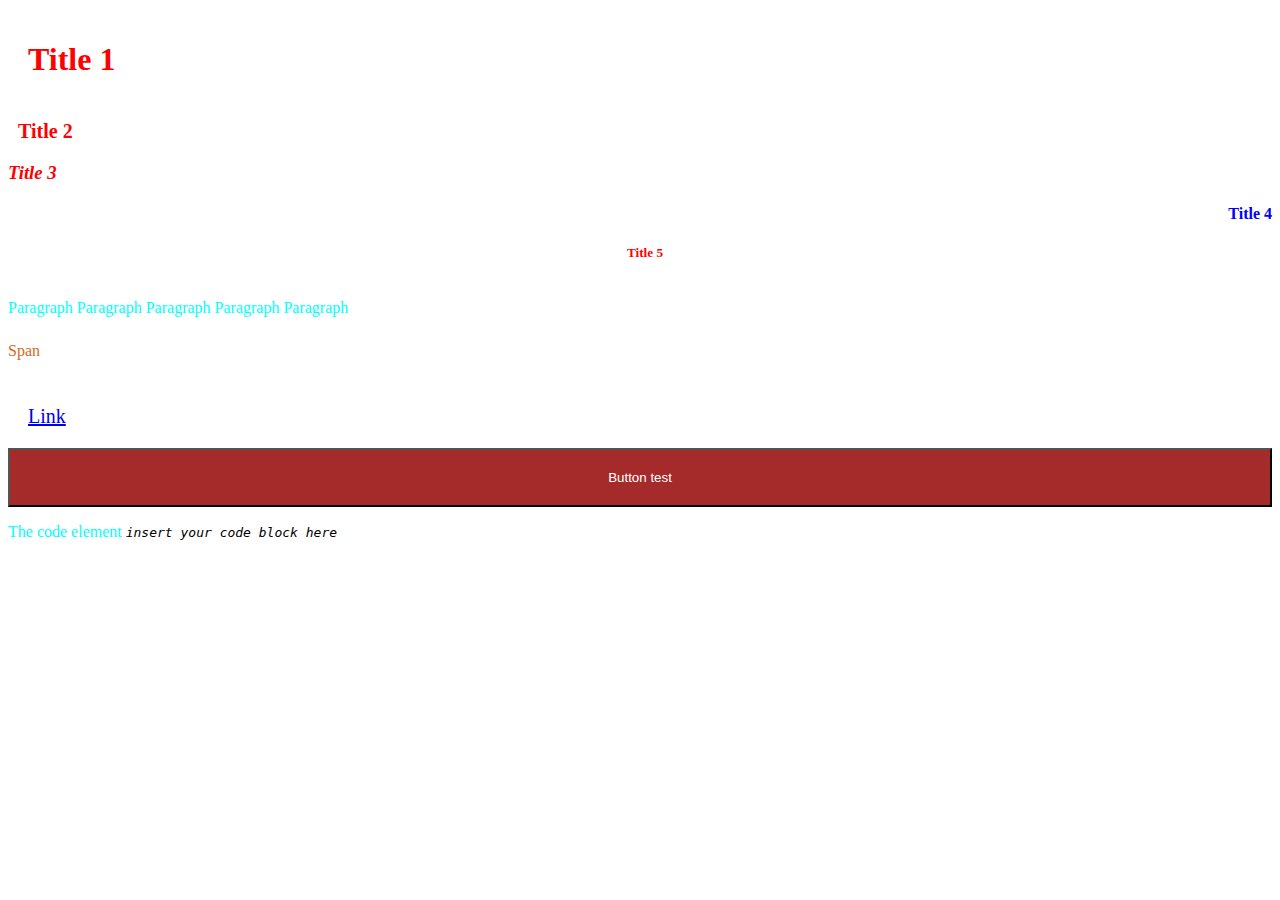
<file: job-18-page/index.html>
<!DOCTYPE html>
<html lang="en">
<head>
  <meta charset="UTF-8">
  <meta http-equiv="X-UA-Compatible" content="IE=edge">
  <meta name="viewport" content="width=device-width, initial-scale=1.0">
  <link rel="stylesheet" href="styles.css">
  <title>Document</title>
</head>
<body>
  <div class="section-1">
    <h1>Title 1</h1>
    <h2>Title 2</h2>
    <h3>Title 3</h3>
    <h4>Title 4</h4>
    <h5>Title 5</h5>
  </div>
  <div class="section-2">
    <p>Paragraph Paragraph Paragraph Paragraph Paragraph</p>
    <span>Span</span>
    <a href="#">Link</a>
    <button>Button test</button>
    <p>The code element <code>insert your code block here</code></p>
  </div>
</body>
</html>
</file>
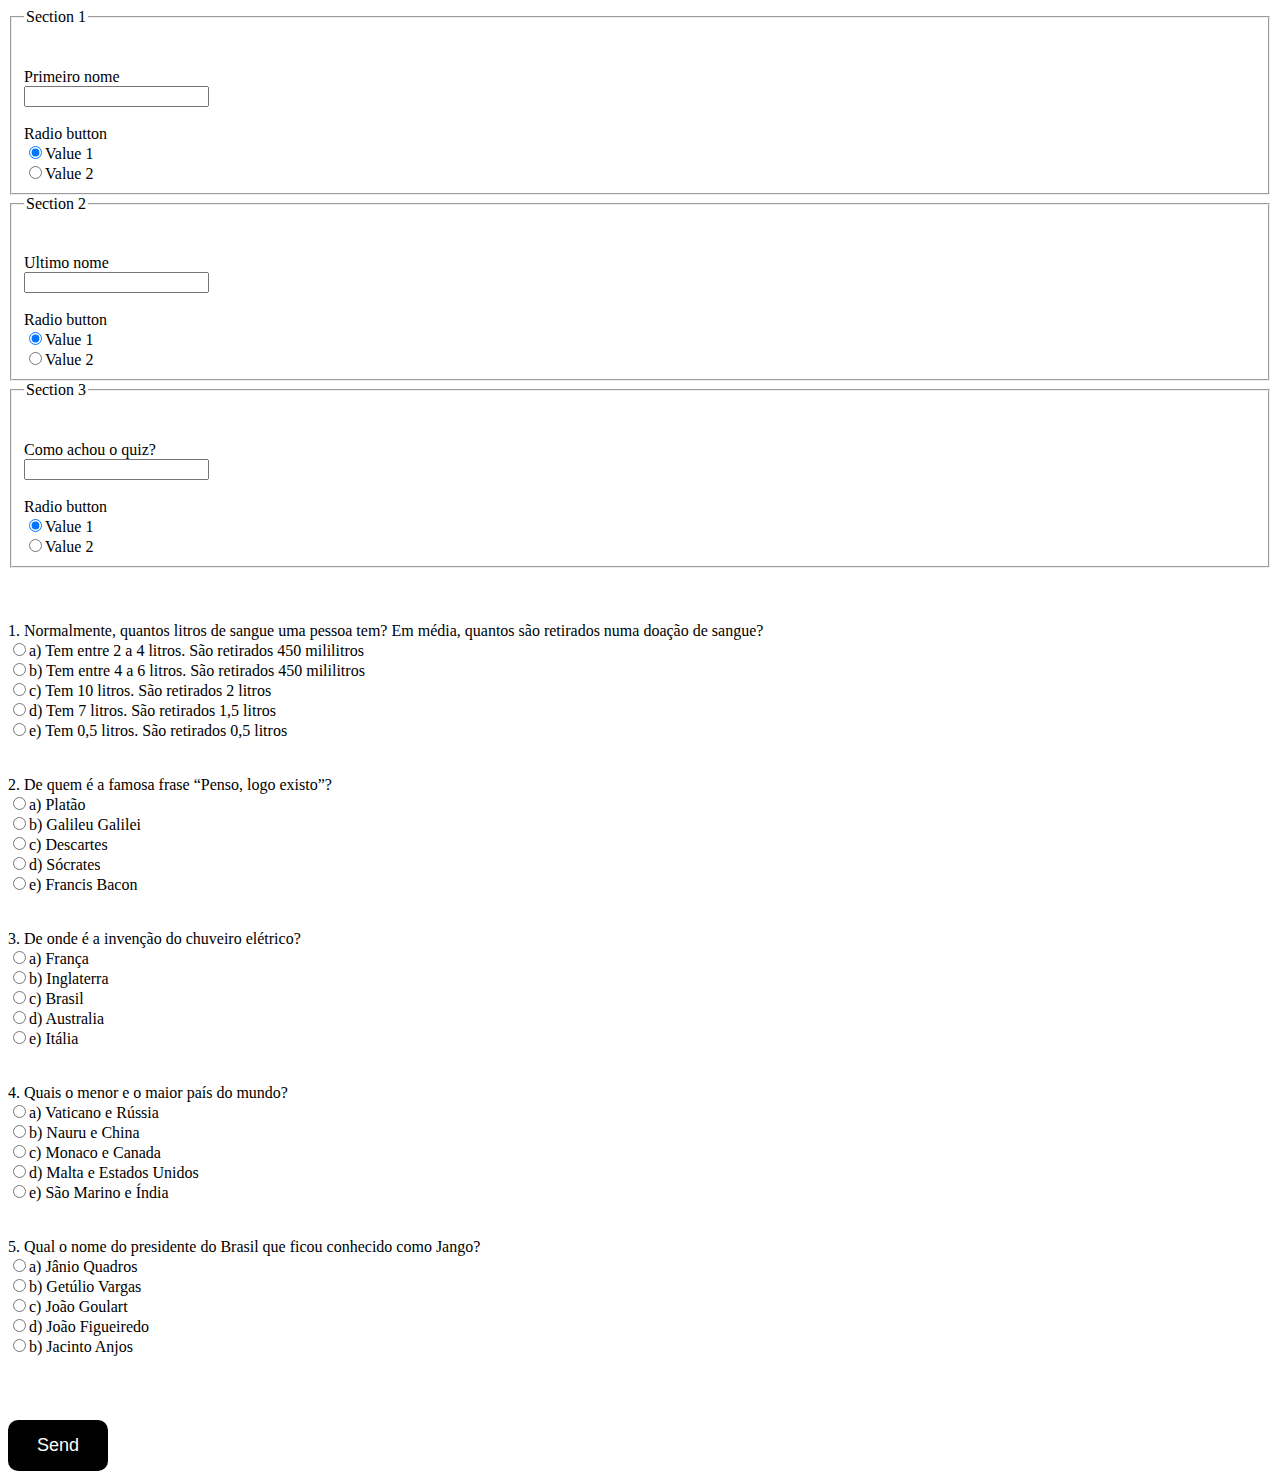
<file: exercicio-form.html>
<!DOCTYPE html>
<html lang="en">
<head>
  <meta charset="UTF-8">
  <meta http-equiv="X-UA-Compatible" content="IE=edge">
  <meta name="viewport" content="width=device-width, initial-scale=1.0">
  <title>Document</title>
</head>
<body>
  <!-- 3 filed set cada um input e um radio button-->
  <form action="receive-form.php" method="post">
    <fieldset>
      <legend>Section 1</legend>

      <br>
      <br>
      <label>Primeiro nome</label>
      <br>
      <input type="text" name="primeiro-nome">
      <br>
      <br>
      <label>Radio button</label>
      <br>
      <input type="radio" name="radio-input1" value="value1" checked>Value 1
      <br>
      <input type="radio" name="radio-input1" value="value2">Value 2
    </fieldset>

    <fieldset>
      <legend>Section 2</legend>

      <br>
      <br>
      <label>Ultimo nome</label>
      <br>
      <input type="text" name="ultimo-nome">
      <br>
      <br>
      <label>Radio button</label>
      <br>
      <input type="radio" name="radio-input2" value="value1" checked>Value 1
      <br>
      <input type="radio" name="radio-input2" value="value2">Value 2
    </fieldset>
    
    
    <fieldset>
      <legend>Section 3</legend>

      <br>
      <br>
      <label>Como achou o quiz?</label>
      <br>
      <input type="text" name="found-quiz">
      <br>
      <br>
      <label>Radio button</label>
      <br>
      <input type="radio" name="radio-input3" value="value1" checked>Value 1
      <br>
      <input type="radio" name="radio-input3" value="value2">Value 2
    </fieldset>
    
    <!-- Cada pergunta tem 4 opções são 5 perguntas-->
      <!-- Question 1 -->
      <br>
      <br>
      <br>
      <label>1. Normalmente, quantos litros de sangue uma pessoa tem? Em média, quantos são retirados numa doação de sangue?</label>
      <br>
      <input type="radio" name="question1" value="question1a">a) Tem entre 2 a 4 litros. São retirados 450 mililitros
      <br>
      <input type="radio" name="question1" value="question1b">b) Tem entre 4 a 6 litros. São retirados 450 mililitros
      <br>
      <input type="radio" name="question1" value="question1c">c) Tem 10 litros. São retirados 2 litros
      <br>
      <input type="radio" name="question1" value="question1d">d) Tem 7 litros. São retirados 1,5 litros
      <br>
      <input type="radio" name="question1" value="question1e">e) Tem 0,5 litros. São retirados 0,5 litros

      <!-- Question 2-->
      <br>
      <br>
      <br>
      <label>2. De quem é a famosa frase “Penso, logo existo”?</label>
      <br>
      <input type="radio" name="question2" value="question2a">a) Platão
      <br>
      <input type="radio" name="question2" value="question2b">b) Galileu Galilei
      <br>
      <input type="radio" name="question2" value="question2c">c) Descartes
      <br>
      <input type="radio" name="question2" value="question2d">d) Sócrates
      <br>
      <input type="radio" name="question2" value="question2e">e) Francis Bacon
      
      <!-- Question 3-->
      <br>
      <br>
      <br>
      <label>3. De onde é a invenção do chuveiro elétrico?</label>
      <br>
      <input type="radio" name="question3" value="question3a">a) França
      <br>
      <input type="radio" name="question3" value="question3b">b) Inglaterra
      <br>
      <input type="radio" name="question3" value="question3c">c) Brasil
      <br>
      <input type="radio" name="question3" value="question3d">d) Australia
      <br>
      <input type="radio" name="question3" value="question3e">e) Itália
      
      <!-- Question 4 -->
      <br>
      <br>
      <br>
      <label>4. Quais o menor e o maior país do mundo?</label>
      <br>
      <input type="radio" name="question4" value="question4a">a) Vaticano e Rússia
      <br>
      <input type="radio" name="question4" value="question4b">b) Nauru e China
      <br>
      <input type="radio" name="question4" value="question4c">c) Monaco e Canada
      <br>
      <input type="radio" name="question4" value="question4d">d) Malta e Estados Unidos
      <br>
      <input type="radio" name="question4" value="question4e">e) São Marino e Índia
     
      <!-- Question 5 -->
      <br>
      <br>
      <br>
      <label>5. Qual o nome do presidente do Brasil que ficou conhecido como Jango?</label>
      <br>
      <input type="radio" name="question5" value="question5a">a) Jânio Quadros
      <br>
      <input type="radio" name="question5" value="question5b">b) Getúlio Vargas
      <br>
      <input type="radio" name="question5" value="question5c">c) João Goulart
      <br>
      <input type="radio" name="question5" value="question5d">d) João Figueiredo
      <br>
      <input type="radio" name="question5" value="question5e">b) Jacinto Anjos
      <br>
      <br>
      <br>
      <br>

    <button 
      style="padding: 15px; 
             border-radius: 10px; 
             color: #fff; 
             background-color: black; 
             width: 100px; 
             margin-top: 10px; 
             border: 0; 
             font-size: 18px;" 
      type="submit">
        Send
    </button>
  </form>
</body>
</html>
</file>
<file: job-18-page/styles.css>
.section-1 {
  color: red;
  margin-top: 10px;
}

.section-1 h1 {
  padding: 20px;
  font-weight: bold;
}

.section-1 h2 {
  font-size: 20px;
  margin-left: 10px;
}

.section-1 h3 {
  font-style: italic;
  margin-bottom: 20px;
}

.section-1 h4 {
  color: blue;
  text-align: right;
}

.section-1 h5 {
  padding-left: 10px;
  text-align: center;
}

.section-2 {
  display: flex;
  justify-content: center;
  flex-direction: column;
}

.section-2 p {
  color: aqua;
  margin-bottom: 25px;
}

.section-2 span {
  color: chocolate;
  margin-bottom: 25px;
}

.section-2 a {
  font-size: 20px;
  padding: 20px;
}

.section-2 button {
  background-color: brown;
  color: white;
  padding: 20px;
}

.section-2 p code {
  font-style: italic;
  color: black;
  border: 1px solid 5px;
}
</file>
